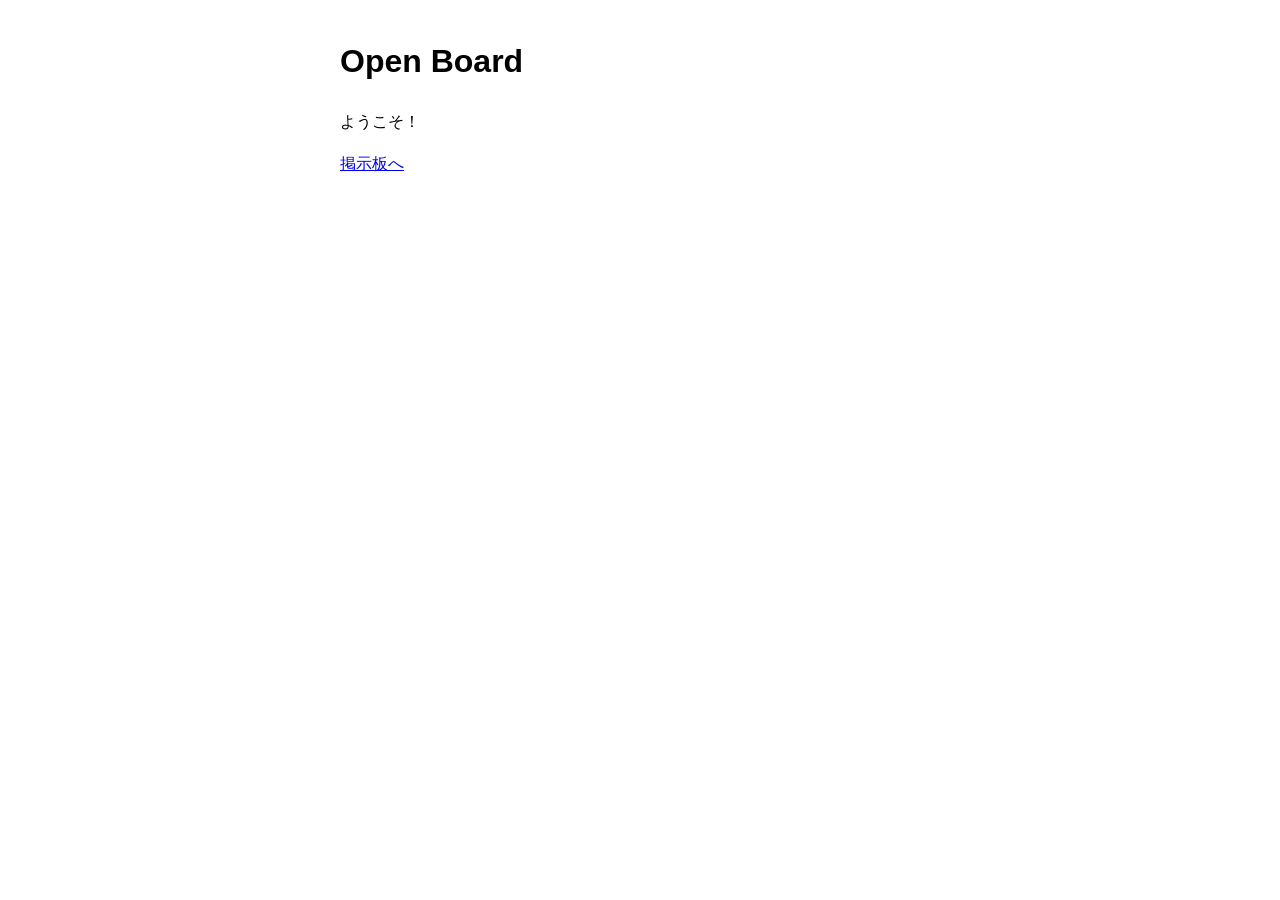
<file: index.html>
<!DOCTYPE html>
<html lang="ja">
<head>
    <meta charset="UTF-8">

    <meta name="viewport"
    content="width=device-width, initial-scale=1.0">

    <title>Open Board</title>

    <link rel="stylesheet"
    href="style.css">
</head>
<body>

<h1>Open Board</h1>

<p>ようこそ！</p>

<p>
<a href="threads.html">
掲示板へ
</a>
</p>

</body>
</html>
</file>
<file: style.css>
body {
    font-family: sans-serif;
    max-width: 600px;
    margin: auto;
    padding: 15px;
    line-height: 1.6;
}

input,
textarea {
    width: 100%;
    font-size: 16px;
}

textarea {
    height: 100px;
}

button {
    button {
    margin-top: 10px;
    padding: 12px 20px;
    font-size: 16px;
}
}

.post {
    border: 1px solid #ccc;
    padding: 10px;
    margin-top: 10px;
}

input,
textarea,
button {
    box-sizing: border-box;
}
</file>
